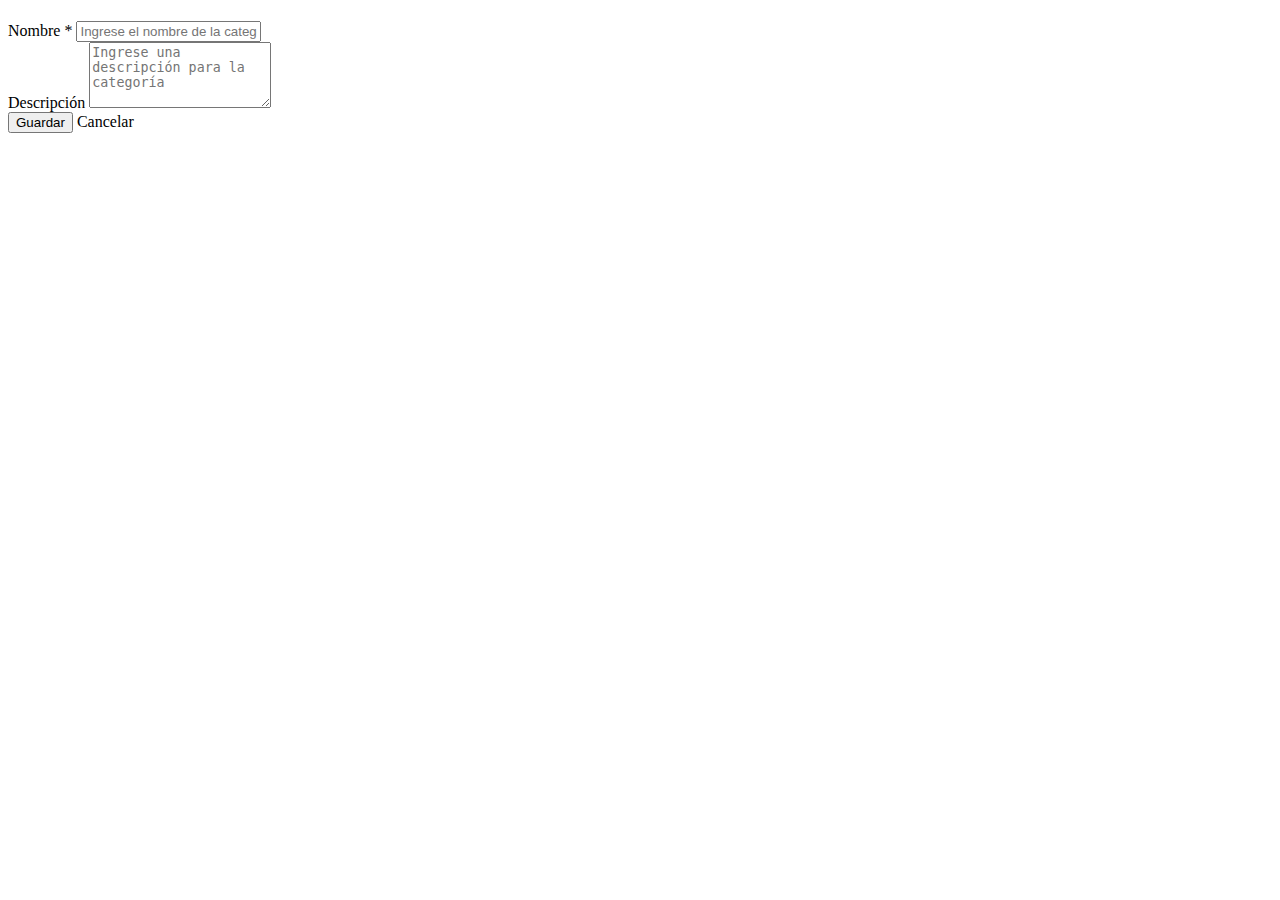
<file: casoPracticoSamuelBiblioteca/src/main/resources/templates/categorias/formulario.html>
<!DOCTYPE html>
<html xmlns:th="http://www.thymeleaf.org" 
      xmlns:layout="http://www.ultraq.net.nz/thymeleaf/layout"
      layout:decorate="~{base}">
<head>
    <title th:text="${categoria.id != null} ? 'Editar Categoría' : 'Nueva Categoría'">Formulario Categoría</title>
</head>
<body>
    <div layout:fragment="content">
        <h1 th:text="${categoria.id != null} ? 'Editar Categoría' : 'Nueva Categoría'" class="mb-4 text-primary"></h1>
        
        <div class="card shadow-sm">
            <div class="card-body">
                <form th:action="@{/categorias/guardar}" th:object="${categoria}" method="post">
                    <input type="hidden" th:field="*{id}"/>
                    
                    <div class="row">
                        <div class="col-md-6">
                            <div class="mb-3">
                                <label for="nombre" class="form-label">Nombre *</label>
                                <input type="text" class="form-control" id="nombre" th:field="*{nombre}" 
                                       placeholder="Ingrese el nombre de la categoría" required>
                            </div>
                        </div>
                    </div>
                    
                    <div class="mb-3">
                        <label for="descripcion" class="form-label">Descripción</label>
                        <textarea class="form-control" id="descripcion" th:field="*{descripcion}" 
                                  rows="4" placeholder="Ingrese una descripción para la categoría"></textarea>
                    </div>
                    
                    <div class="d-flex gap-2">
                        <button type="submit" class="btn btn-primary">
                            <i class="fas fa-save"></i> Guardar
                        </button>
                        <a th:href="@{/categorias}" class="btn btn-secondary">
                            <i class="fas fa-arrow-left"></i> Cancelar
                        </a>
                    </div>
                </form>
            </div>
        </div>
    </div>
</body>
</html>
</file>
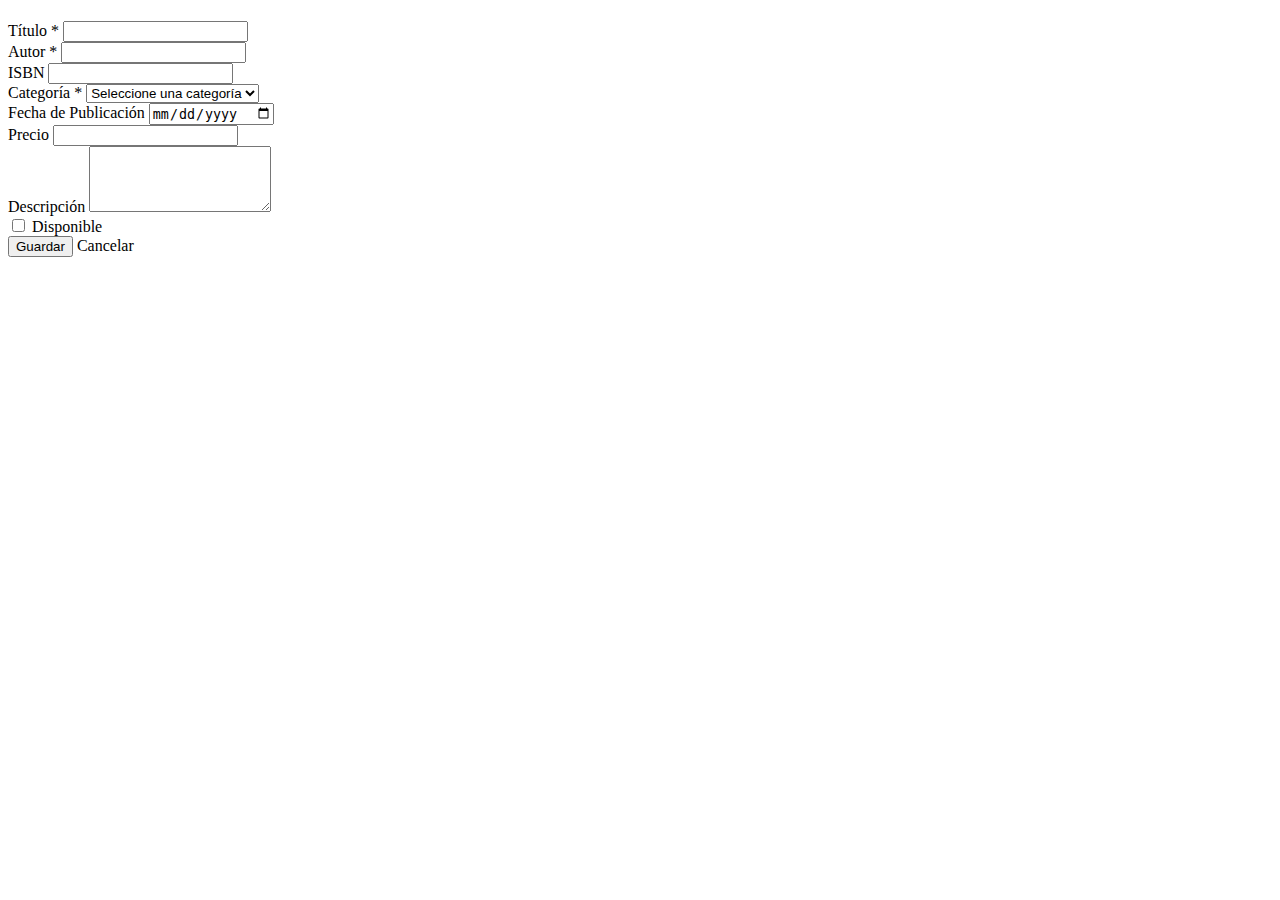
<file: casoPracticoSamuelBiblioteca/src/main/resources/templates/libros/formulario.html>
<!DOCTYPE html>
<html xmlns:th="http://www.thymeleaf.org" 
      xmlns:layout="http://www.ultraq.net.nz/thymeleaf/layout"
      layout:decorate="~{base}">
<head>
    <title th:text="${libro.id != null} ? 'Editar Libro' : 'Nuevo Libro'">Formulario Libro</title>
</head>
<body>
    <div layout:fragment="content">
        <h1 th:text="${libro.id != null} ? 'Editar Libro' : 'Nuevo Libro'" class="mb-4 text-primary"></h1>
        
        <div class="card shadow-sm">
            <div class="card-body">
                <form th:action="@{/libros/guardar}" th:object="${libro}" method="post">
                    <input type="hidden" th:field="*{id}"/>
                    
                    <div class="row">
                        <div class="col-md-6">
                            <div class="mb-3">
                                <label for="titulo" class="form-label">Título *</label>
                                <input type="text" class="form-control" id="titulo" th:field="*{titulo}" required>
                            </div>
                            
                            <div class="mb-3">
                                <label for="autor" class="form-label">Autor *</label>
                                <input type="text" class="form-control" id="autor" th:field="*{autor}" required>
                            </div>
                            
                            <div class="mb-3">
                                <label for="isbn" class="form-label">ISBN</label>
                                <input type="text" class="form-control" id="isbn" th:field="*{isbn}">
                            </div>
                        </div>
                        
                        <div class="col-md-6">
                            <div class="mb-3">
                                <label for="categoria" class="form-label">Categoría *</label>
                                <select class="form-select" id="categoria" th:field="*{categoria}" required>
                                    <option value="">Seleccione una categoría</option>
                                    <option th:each="categoria : ${categorias}" 
                                            th:value="${categoria.id}"
                                            th:text="${categoria.nombre}"></option>
                                </select>
                            </div>
                            
                            <div class="mb-3">
                                <label for="fechaPublicacion" class="form-label">Fecha de Publicación</label>
                                <input type="date" class="form-control" id="fechaPublicacion" th:field="*{fechaPublicacion}">
                            </div>
                            
                            <div class="mb-3">
                                <label for="precio" class="form-label">Precio</label>
                                <input type="number" step="0.01" class="form-control" id="precio" th:field="*{precio}">
                            </div>
                        </div>
                    </div>
                    
                    <div class="mb-3">
                        <label for="descripcion" class="form-label">Descripción</label>
                        <textarea class="form-control" id="descripcion" th:field="*{descripcion}" rows="4"></textarea>
                    </div>
                    
                    <div class="mb-3 form-check">
                        <input type="checkbox" class="form-check-input" id="disponible" th:field="*{disponible}">
                        <label class="form-check-label" for="disponible">Disponible</label>
                    </div>
                    
                    <div class="d-flex gap-2">
                        <button type="submit" class="btn btn-primary">
                            <i class="fas fa-save"></i> Guardar
                        </button>
                        <a th:href="@{/libros}" class="btn btn-secondary">
                            <i class="fas fa-arrow-left"></i> Cancelar
                        </a>
                    </div>
                </form>
            </div>
        </div>
    </div>
</body>
</html>
</file>
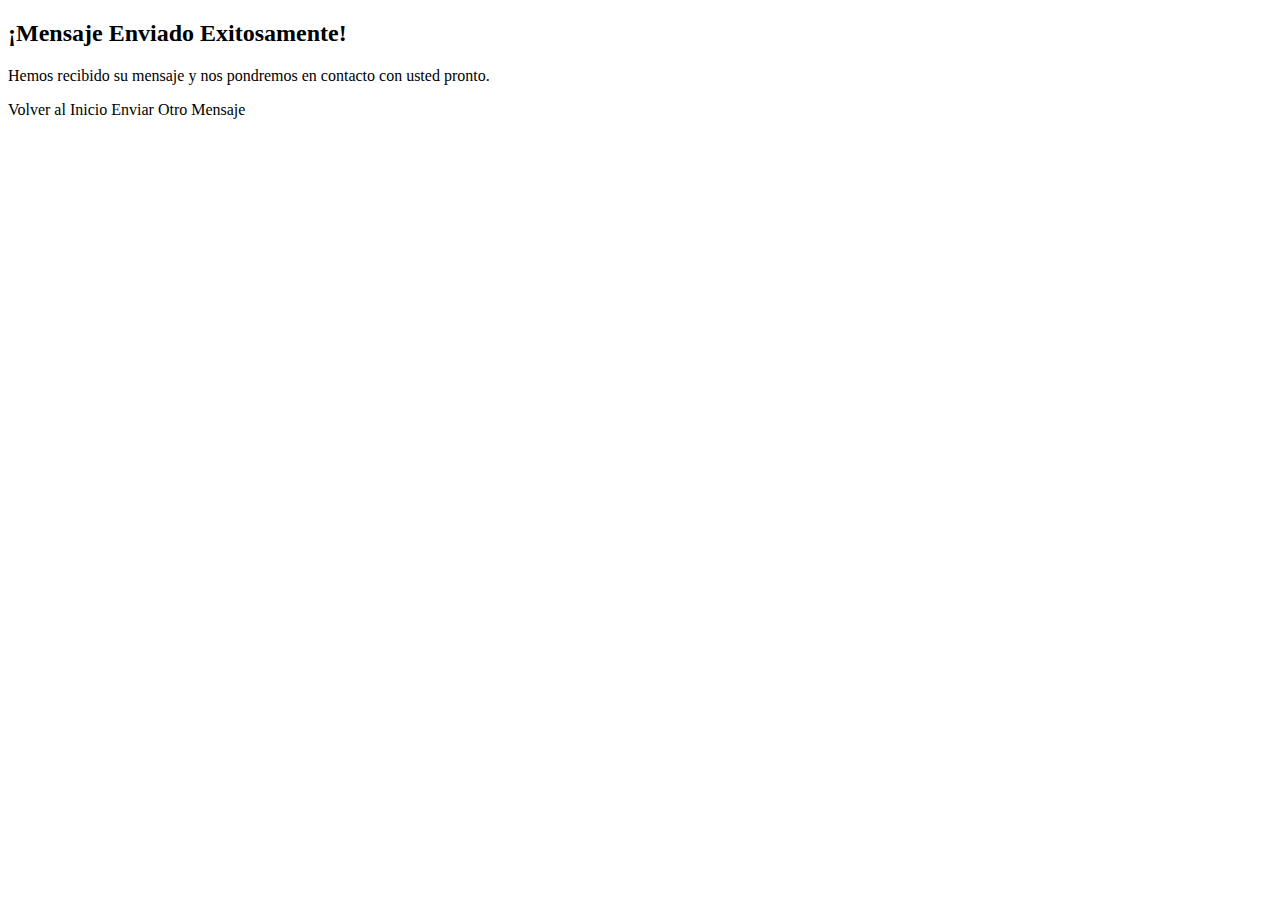
<file: casoPracticoSamuelBiblioteca/src/main/resources/templates/quejas/exito.html>
<!DOCTYPE html>
<html xmlns:th="http://www.thymeleaf.org" 
      xmlns:layout="http://www.ultraq.net.nz/thymeleaf/layout"
      layout:decorate="~{base}">
<head>
    <title>Mensaje Enviado</title>
</head>
<body>
    <div layout:fragment="content">
        <div class="text-center">
            <div class="card shadow-sm border-0">
                <div class="card-body py-5">
                    <i class="fas fa-check-circle fa-5x text-success mb-4"></i>
                    <h2 class="text-success">¡Mensaje Enviado Exitosamente!</h2>
                    <p class="lead mb-4">Hemos recibido su mensaje y nos pondremos en contacto con usted pronto.</p>
                    <div class="d-flex justify-content-center gap-3">
                        <a th:href="@{/}" class="btn btn-primary">
                            <i class="fas fa-home"></i> Volver al Inicio
                        </a>
                        <a th:href="@{/quejas/formulario}" class="btn btn-outline-primary">
                            <i class="fas fa-envelope"></i> Enviar Otro Mensaje
                        </a>
                    </div>
                </div>
            </div>
        </div>
    </div>
</body>
</html>
</file>
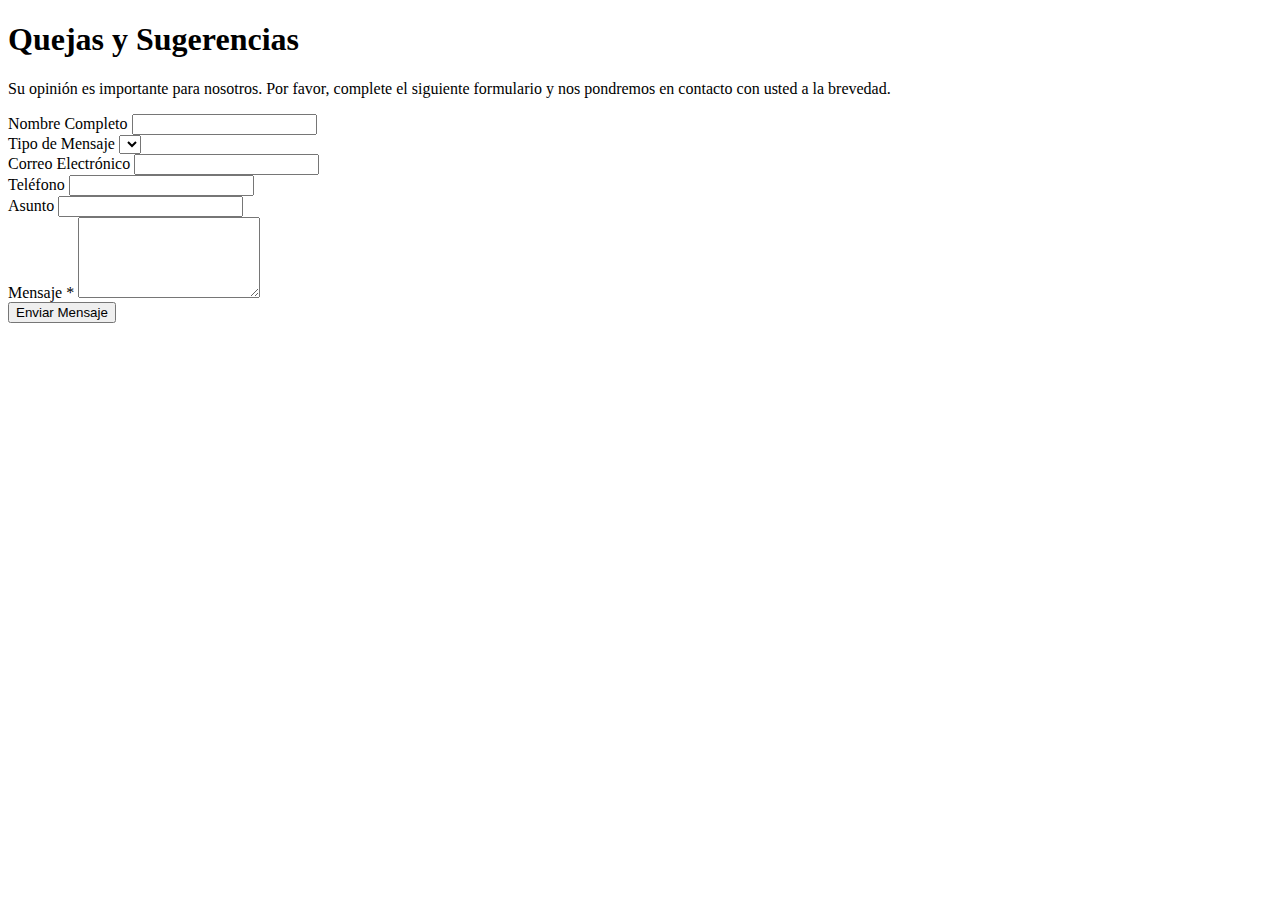
<file: casoPracticoSamuelBiblioteca/src/main/resources/templates/quejas/formulario.html>
<!DOCTYPE html>
<html xmlns:th="http://www.thymeleaf.org" 
      xmlns:layout="http://www.ultraq.net.nz/thymeleaf/layout"
      layout:decorate="~{base}">
<head>
    <title>Quejas y Sugerencias</title>
</head>
<body>
    <div layout:fragment="content">
        <div class="row justify-content-center">
            <div class="col-md-8">
                <div class="card shadow-sm">
                    <div class="card-header bg-primary text-white">
                        <h1 class="text-center mb-0">Quejas y Sugerencias</h1>
                    </div>
                    <div class="card-body">
                        <p class="text-center text-muted mb-4">
                            Su opinión es importante para nosotros. Por favor, complete el siguiente formulario 
                            y nos pondremos en contacto con usted a la brevedad.
                        </p>
                        
                        <form th:action="@{/quejas/enviar}" th:object="${queja}" method="post">
                            <div class="row">
                                <div class="col-md-6">
                                    <div class="mb-3">
                                        <label for="nombreCliente" class="form-label">Nombre Completo</label>
                                        <input type="text" class="form-control" id="nombreCliente" th:field="*{nombreCliente}">
                                    </div>
                                </div>
                                <div class="col-md-6">
                                    <div class="mb-3">
                                        <label for="tipo" class="form-label">Tipo de Mensaje</label>
                                        <select class="form-select" id="tipo" th:field="*{tipo}">
                                            <option th:each="tipo : ${T(com.biblioteca.domain.Queja$TipoQueja).values()}" 
                                                    th:value="${tipo}"
                                                    th:text="${tipo.name()}"></option>
                                        </select>
                                    </div>
                                </div>
                            </div>
                            
                            <div class="row">
                                <div class="col-md-6">
                                    <div class="mb-3">
                                        <label for="email" class="form-label">Correo Electrónico</label>
                                        <input type="email" class="form-control" id="email" th:field="*{email}">
                                    </div>
                                </div>
                                <div class="col-md-6">
                                    <div class="mb-3">
                                        <label for="telefono" class="form-label">Teléfono</label>
                                        <input type="tel" class="form-control" id="telefono" th:field="*{telefono}">
                                    </div>
                                </div>
                            </div>
                            
                            <div class="mb-3">
                                <label for="asunto" class="form-label">Asunto</label>
                                <input type="text" class="form-control" id="asunto" th:field="*{asunto}">
                            </div>
                            
                            <div class="mb-3">
                                <label for="mensaje" class="form-label">Mensaje *</label>
                                <textarea class="form-control" id="mensaje" th:field="*{mensaje}" rows="5" required></textarea>
                            </div>
                            
                            <div class="text-center">
                                <button type="submit" class="btn btn-primary btn-lg">
                                    <i class="fas fa-paper-plane"></i> Enviar Mensaje
                                </button>
                            </div>
                        </form>
                    </div>
                </div>
            </div>
        </div>
    </div>
</body>
</html>
</file>
